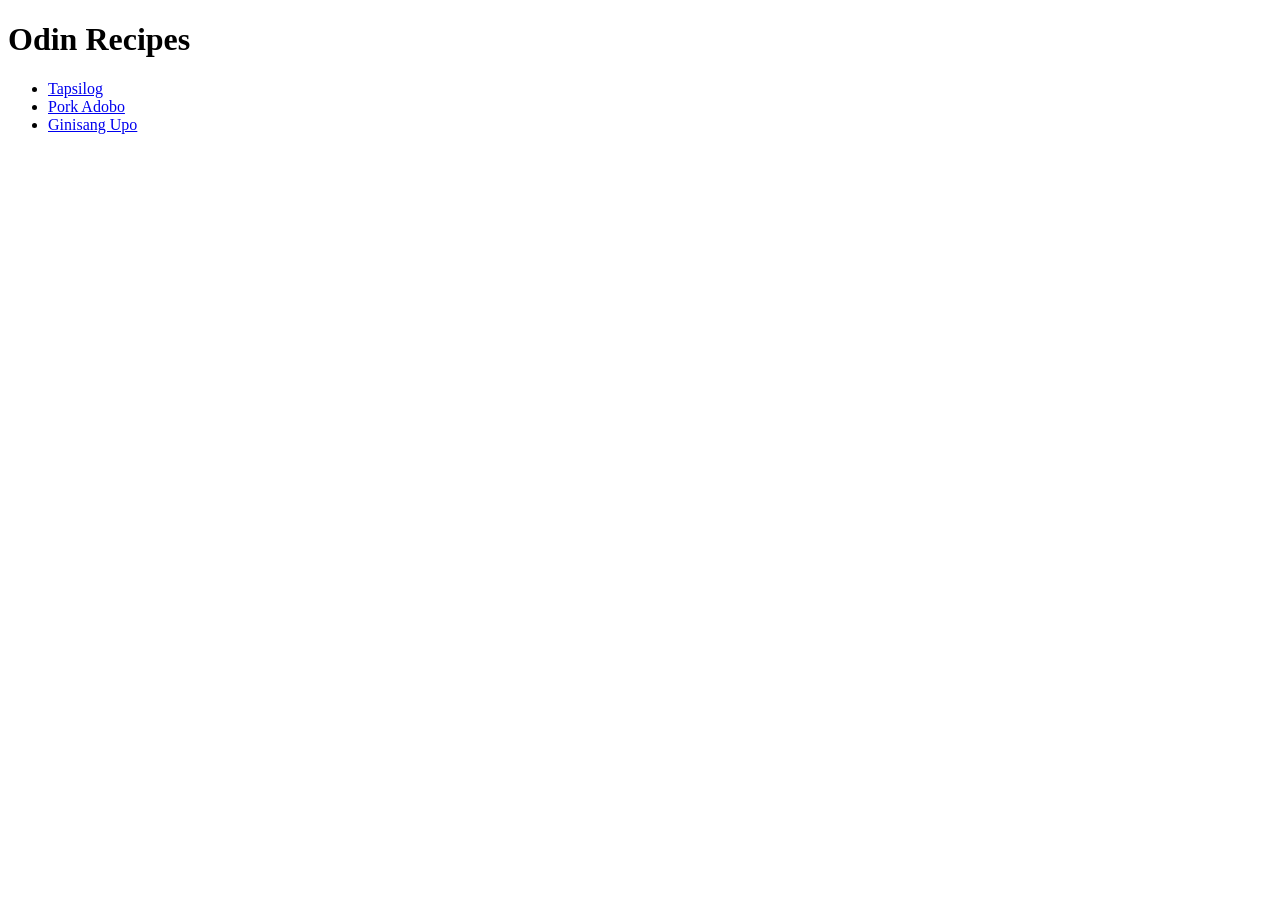
<file: index.html>
<!DOCTYPE html>
<html lang="en">
<head>
    <meta charset="UTF-8">
    <meta name="viewport" content="width=device-width, initial-scale=1.0">
    <title>Odin Recipes</title>
</head>
<body>
    <h1>Odin Recipes</h1>
    <ul>
        <li><a href="./recipes/tapsilog.html">Tapsilog</a></li>
        <li><a href="./recipes/porkadobo.html">Pork Adobo</a></li>
        <li><a href="./recipes/ginisangupo.html">Ginisang Upo</a></li>
    </ul>
</body>
</html>
</file>
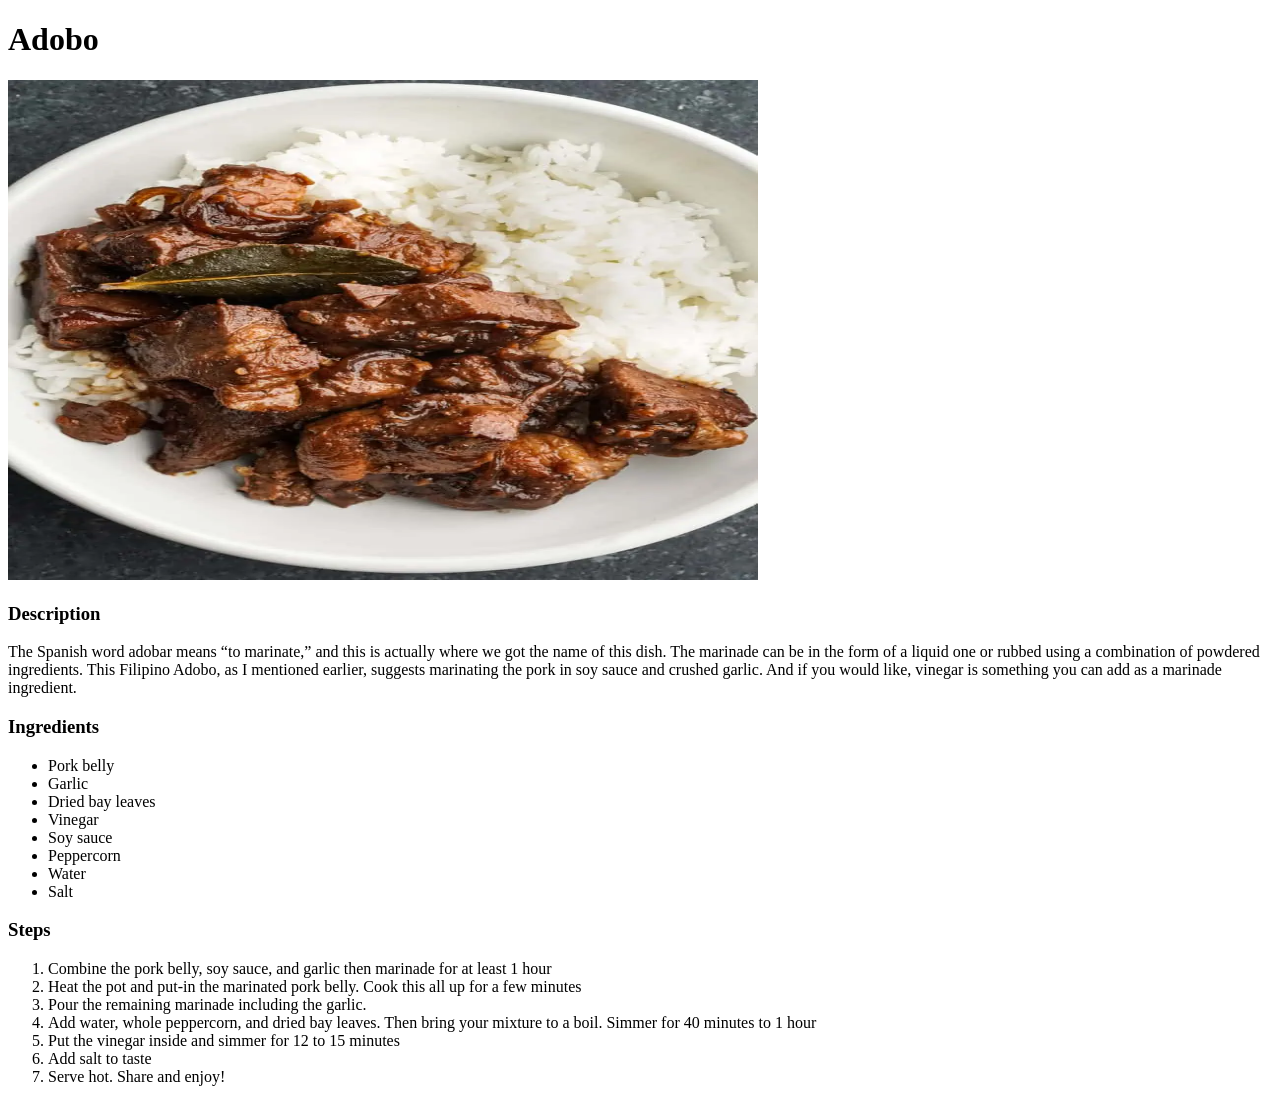
<file: recipes/adobo.html>
<!DOCTYPE html>
<html lang="en">
<head>
    <meta charset="UTF-8">
    <meta name="viewport" content="width=device-width, initial-scale=1.0">
    <title>Project: Recipes</title>
    <link rel="stylesheet" href="../styles.css">
</head>
<body>
    <h1>Adobo</h1>
    <img src="../images/adobo.webp">
    <h3>Description</h3>
    <p>The Spanish word adobar means “to marinate,” and this is actually where we got the name of this dish. The marinade can be in the form of a liquid one or rubbed using a combination of powdered ingredients. This Filipino Adobo, as I mentioned earlier, suggests marinating the pork in soy sauce and crushed garlic. And if you would like, vinegar is something you can add as a marinade ingredient.</p>

    <h3>Ingredients</h3>
    <ul>
        <li>Pork belly</li>
        <li>Garlic</li>
        <li>Dried bay leaves</li>
        <li>Vinegar</li>
        <li>Soy sauce</li>
        <li>Peppercorn</li>
        <li>Water</li>
        <li>Salt</li>
    </ul>

    <h3>Steps</h3>
    <ol>
        <li>Combine the pork belly, soy sauce, and garlic then marinade for at least 1 hour</li>
        <li>Heat the pot and put-in the marinated pork belly. Cook this all up for a few minutes</li>
        <li>Pour the remaining marinade including the garlic.</li>
        <li>Add water, whole peppercorn, and dried bay leaves. Then bring your mixture to a boil. Simmer for 40 minutes to 1 hour</li>
        <li>Put the vinegar inside and simmer for 12 to 15 minutes</li>
        <li>Add salt to taste</li>
        <li>Serve hot. Share and enjoy!</li>
    </ol>
</body>
</html>
</file>
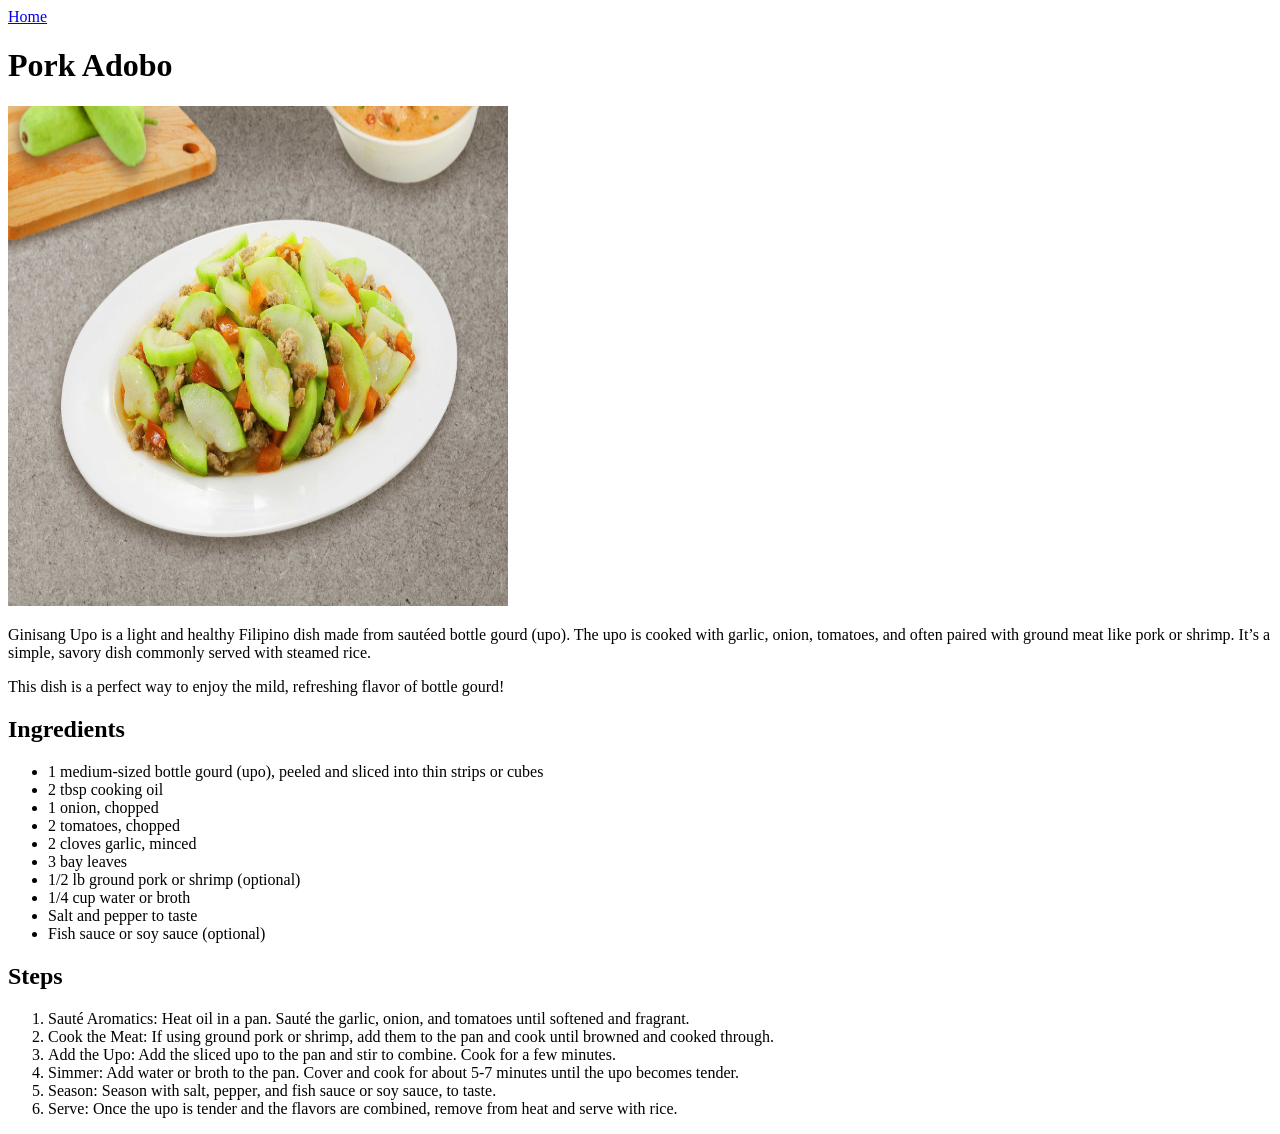
<file: recipes/ginisangupo.html>
<!DOCTYPE html>
<html lang="en">
<head>
    <meta charset="UTF-8">
    <meta name="viewport" content="width=device-width, initial-scale=1.0">
    <title>Odin Recipes | Ginisang Upo</title>
</head>
<body>
    <a href="../index.html">Home</a>
    <br>
    <h1>Pork Adobo</h1>
    <img src="./ginisangupo.jpg" alt="Ginisang Upo" height="500" width="500">
    <p>Ginisang Upo is a light and healthy Filipino dish made from sautéed bottle gourd (upo). The upo is cooked with garlic, onion, tomatoes, and often paired with ground meat like pork or shrimp. It’s a simple, savory dish commonly served with steamed rice.</p>
    <p>This dish is a perfect way to enjoy the mild, refreshing flavor of bottle gourd!</p>
    <h2>Ingredients</h2>
    <ul>
        <li>1 medium-sized bottle gourd (upo), peeled and sliced into thin strips or cubes</li>
        <li>2 tbsp cooking oil</li>
        <li>1 onion, chopped</li>
        <li>2 tomatoes, chopped</li>
        <li>2 cloves garlic, minced</li>
        <li>3 bay leaves</li>
        <li>1/2 lb ground pork or shrimp (optional)</li>
        <li>1/4 cup water or broth</li>
        <li>Salt and pepper to taste</li>
        <li>Fish sauce or soy sauce (optional)</li>
    </ul>
    <h2>Steps</h2>
    <ol>
        <li>Sauté Aromatics: Heat oil in a pan. Sauté the garlic, onion, and tomatoes until softened and fragrant.</li>
        <li>Cook the Meat: If using ground pork or shrimp, add them to the pan and cook until browned and cooked through.</li>
        <li>Add the Upo: Add the sliced upo to the pan and stir to combine. Cook for a few minutes.</li>
        <li>Simmer: Add water or broth to the pan. Cover and cook for about 5-7 minutes until the upo becomes tender.</li>
        <li>Season: Season with salt, pepper, and fish sauce or soy sauce, to taste.</li>
        <li>Serve: Once the upo is tender and the flavors are combined, remove from heat and serve with rice.</li>
    </ol>
</body>
</html>
</file>
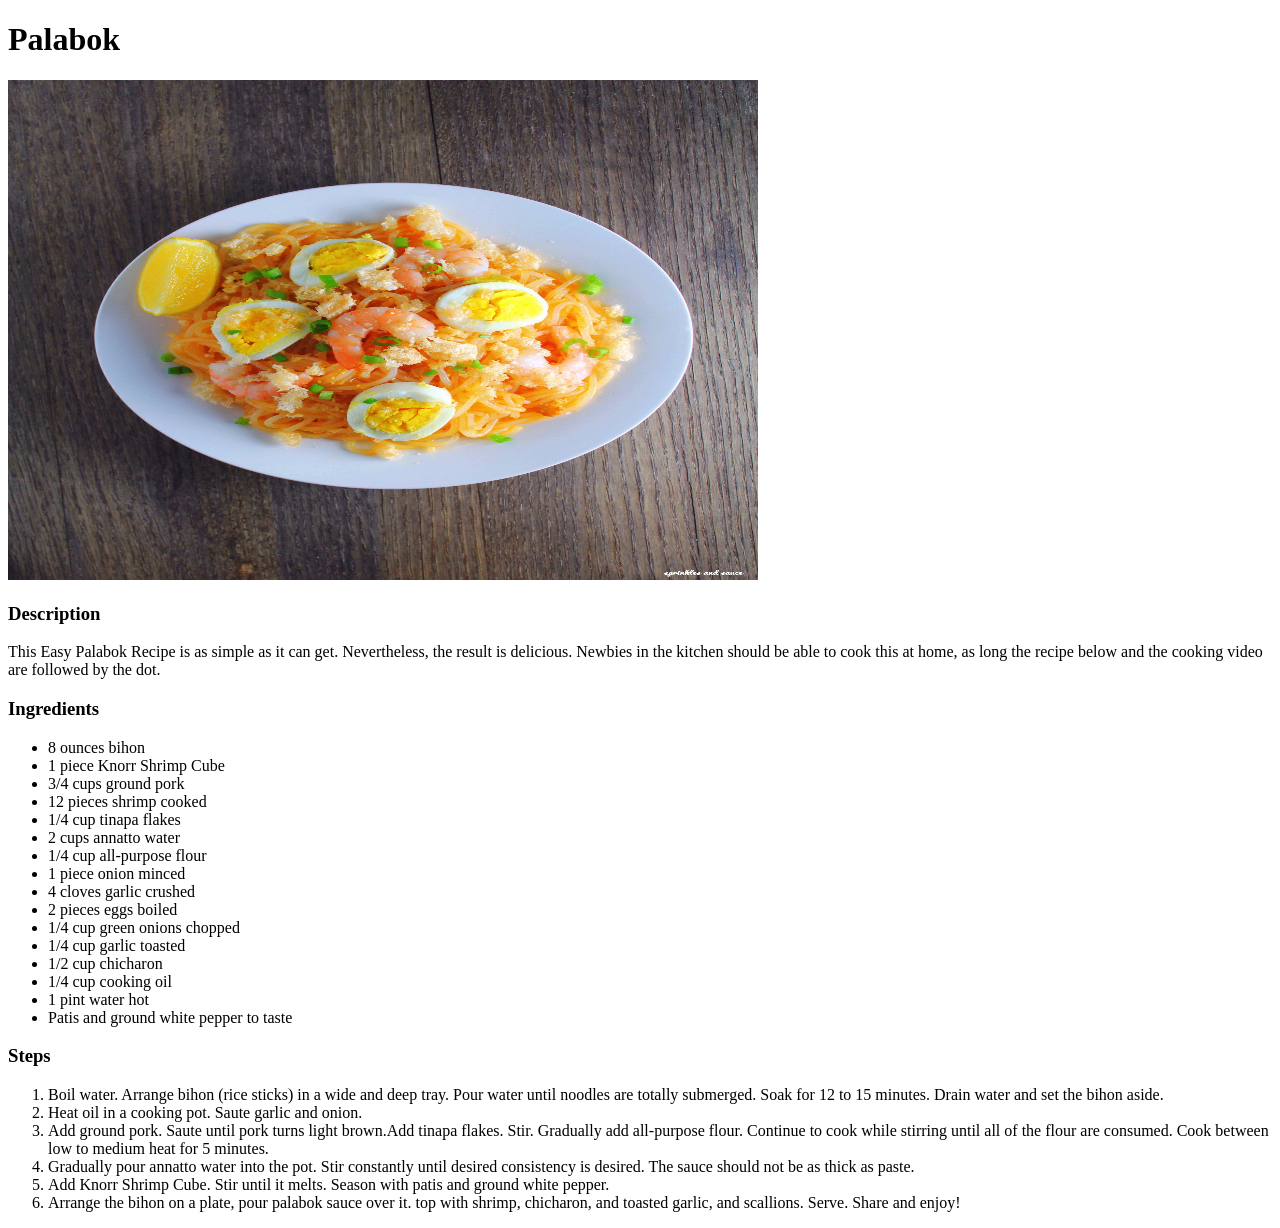
<file: recipes/palabok.html>
<!DOCTYPE html>
<html lang="en">
<head>
    <meta charset="UTF-8">
    <meta name="viewport" content="width=device-width, initial-scale=1.0">
    <title>Project: Recipes</title>
    <link rel="stylesheet" href="../styles.css">
</head>
<body>
    <h1>Palabok</h1>
    <img src="../images/Palabok.jpg">
    <h3>Description</h3>
    <p>This Easy Palabok Recipe is as simple as it can get. Nevertheless, the result is delicious. Newbies in the kitchen should be able to cook this at home, as long the recipe below and the cooking video are followed by the dot.</p>

    <h3>Ingredients</h3>
    <ul>
        <li>8 ounces bihon</li>
        <li>1 piece Knorr Shrimp Cube</li>
        <li>3/4 cups ground pork</li>
        <li>12 pieces shrimp cooked</li>
        <li>1/4 cup tinapa flakes</li>
        <li>2 cups annatto water</li>
        <li>1/4 cup all-purpose flour</li>
        <li>1 piece onion minced</li>
        <li>4 cloves garlic crushed</li>
        <li>2 pieces eggs boiled</li>
        <li>1/4 cup green onions chopped</li>
        <li>1/4 cup garlic toasted</li>
        <li>1/2 cup chicharon</li>
        <li>1/4 cup cooking oil</li>
        <li>1 pint water hot</li>
        <li>Patis and ground white pepper to taste</li>
    </ul>

    <h3>Steps</h3>
    <ol>
        <li>Boil water. Arrange bihon (rice sticks) in a wide and deep tray. Pour water until noodles are totally submerged. Soak for 12 to 15 minutes. Drain water and set the bihon aside.</li>
        <li>Heat oil in a cooking pot. Saute garlic and onion.</li>
        <li>Add ground pork. Saute until pork turns light brown.Add tinapa flakes. Stir. Gradually add all-purpose flour. Continue to cook while stirring until all of the flour are consumed. Cook between low to medium heat for 5 minutes.</li>
        <li>Gradually pour annatto water into the pot. Stir constantly until desired consistency is desired. The sauce should not be as thick as paste.</li>
        <li>Add Knorr Shrimp Cube. Stir until it melts. Season with patis and ground white pepper.</li>
        <li>Arrange the bihon on a plate, pour palabok sauce over it. top with shrimp, chicharon, and toasted garlic, and scallions. Serve. Share and enjoy!</li>
    </ol>
</body>
</html>
</file>
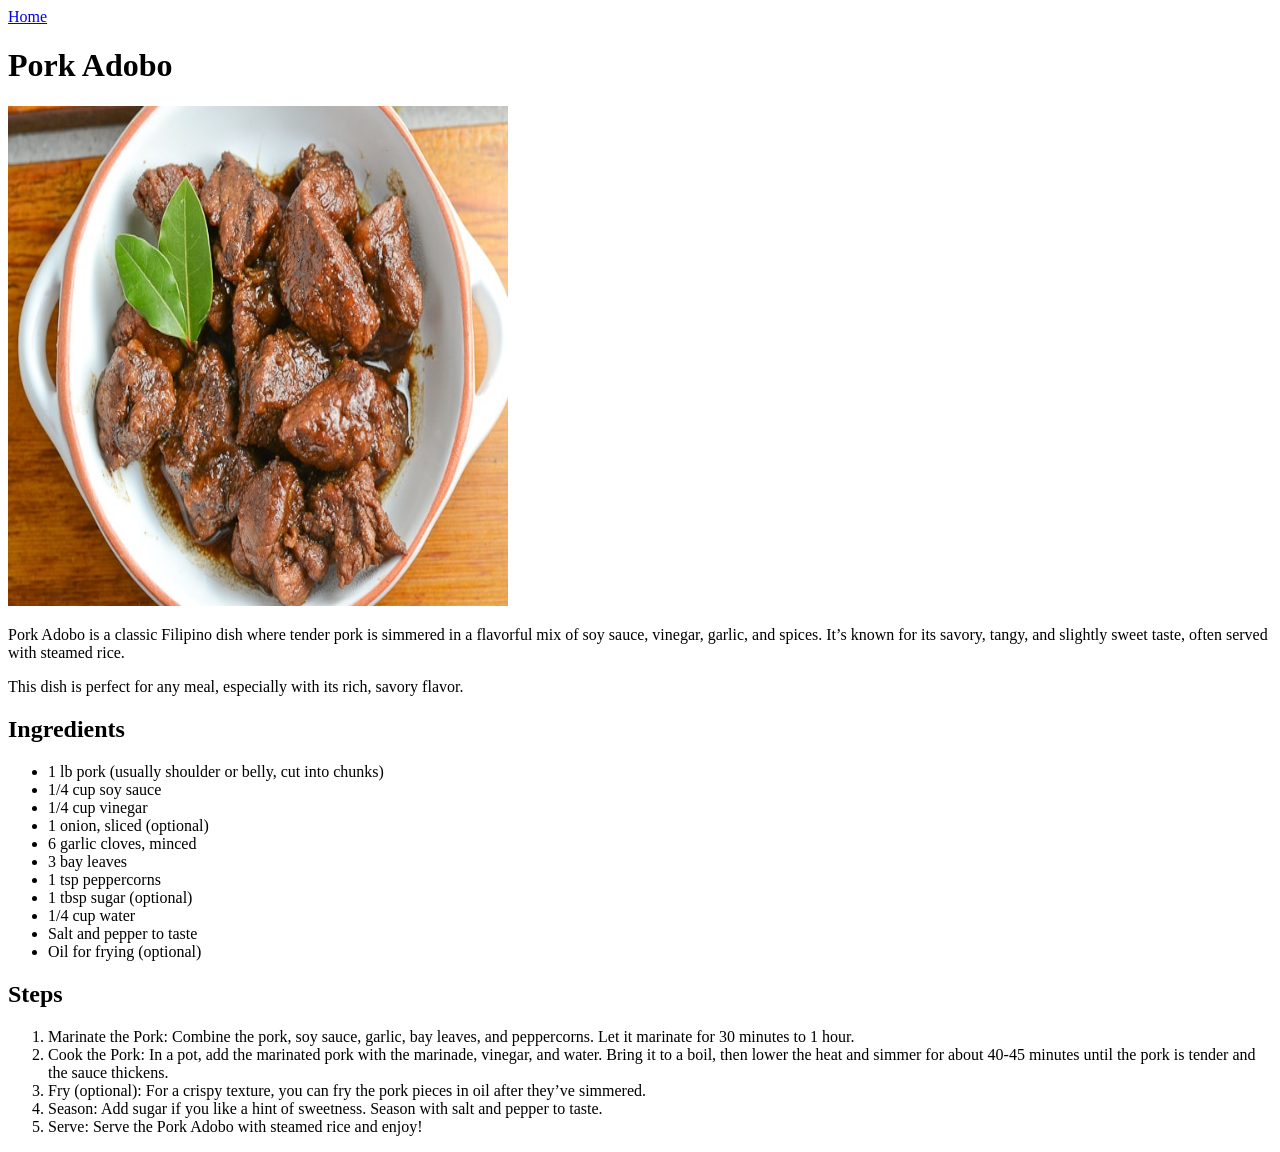
<file: recipes/porkadobo.html>
<!DOCTYPE html>
<html lang="en">
<head>
    <meta charset="UTF-8">
    <meta name="viewport" content="width=device-width, initial-scale=1.0">
    <title>Odin Recipes | Pork Adobo</title>
</head>
<body>
    <a href="../index.html">Home</a>
    <br>
    <h1>Pork Adobo</h1>
    <img src="./porkadobo.jpg" alt="Pork Adobo" height="500" width="500">
    <p>Pork Adobo is a classic Filipino dish where tender pork is simmered in a flavorful mix of soy sauce, vinegar, garlic, and spices. It’s known for its savory, tangy, and slightly sweet taste, often served with steamed rice.</p>
    <p>This dish is perfect for any meal, especially with its rich, savory flavor.</p>
    <h2>Ingredients</h2>
    <ul>
        <li>1 lb pork (usually shoulder or belly, cut into chunks)</li>
        <li>1/4 cup soy sauce</li>
        <li>1/4 cup vinegar</li>
        <li>1 onion, sliced (optional)</li>
        <li>6 garlic cloves, minced</li>
        <li>3 bay leaves</li>
        <li>1 tsp peppercorns</li>
        <li>1 tbsp sugar (optional)</li>
        <li>1/4 cup water</li>
        <li>Salt and pepper to taste</li>
        <li>Oil for frying (optional)</li>
    </ul>
    <h2>Steps</h2>
    <ol>
        <li>Marinate the Pork: Combine the pork, soy sauce, garlic, bay leaves, and peppercorns. Let it marinate for 30 minutes to 1 hour.</li>
        <li>Cook the Pork: In a pot, add the marinated pork with the marinade, vinegar, and water. Bring it to a boil, then lower the heat and simmer for about 40-45 minutes until the pork is tender and the sauce thickens.</li>
        <li>Fry (optional): For a crispy texture, you can fry the pork pieces in oil after they’ve simmered.</li>
        <li>Season: Add sugar if you like a hint of sweetness. Season with salt and pepper to taste.</li>
        <li>Serve: Serve the Pork Adobo with steamed rice and enjoy!</li>
    </ol>
</body>
</html>
</file>
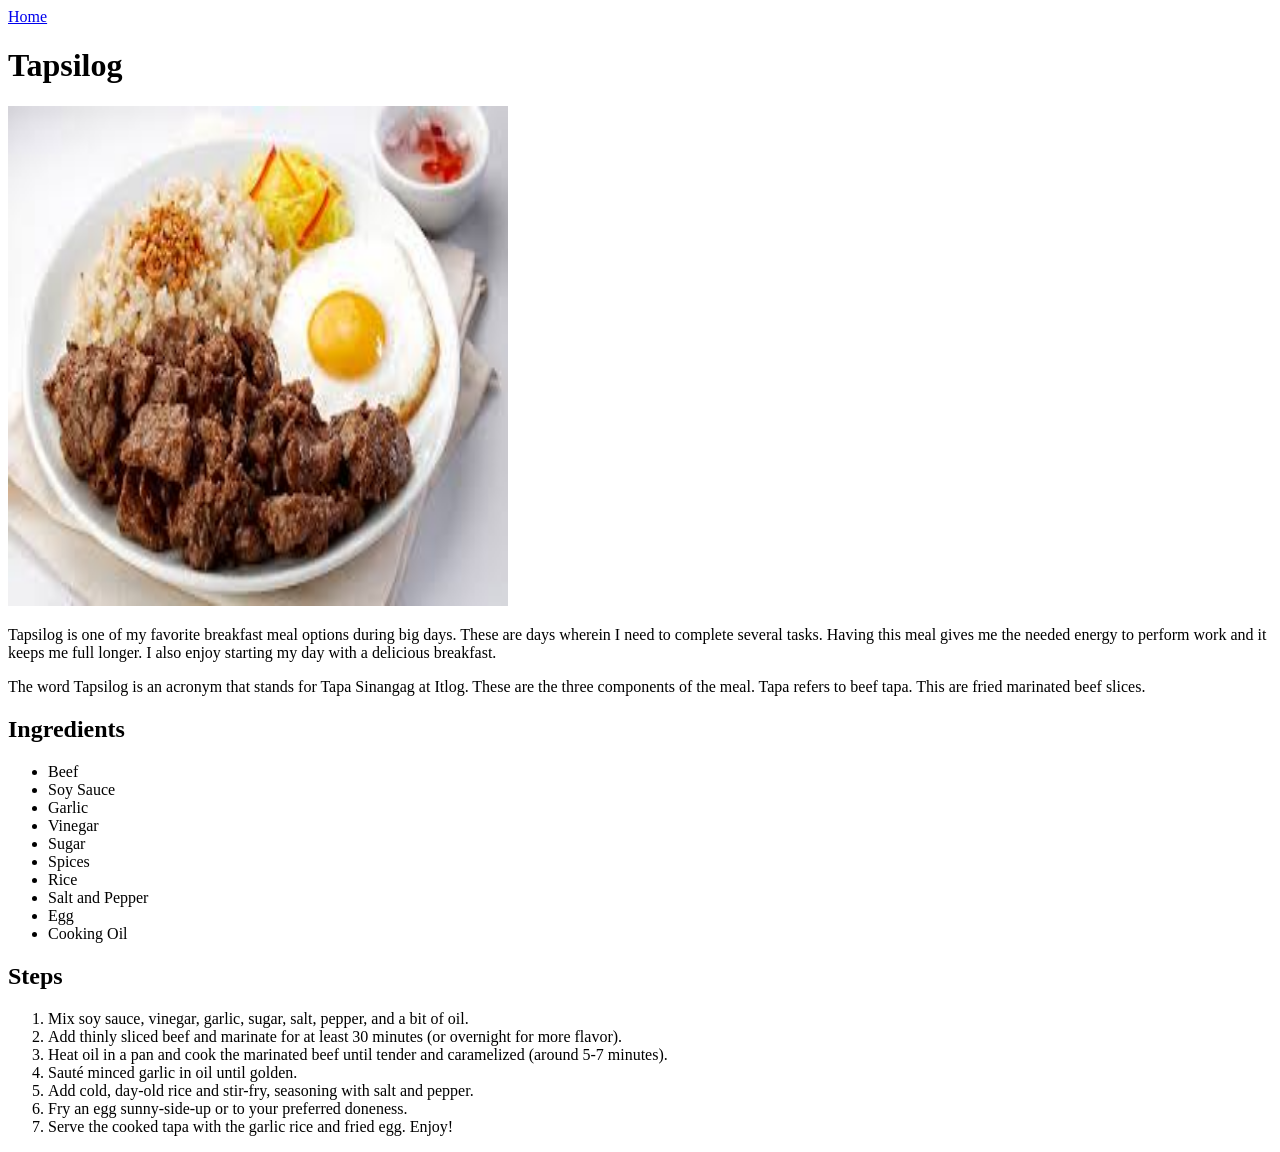
<file: recipes/tapsilog.html>
<!DOCTYPE html>
<html lang="en">
<head>
    <meta charset="UTF-8">
    <meta name="viewport" content="width=device-width, initial-scale=1.0">
    <title>Odin Recipes | Tapsilog</title>
</head>
<body>
    <a href="../index.html">Home</a>
    <br>
    <h1>Tapsilog</h1>
    <img src="./tapsilog.jpeg" alt="Tapsilog" height="500" width="500">
    <p>Tapsilog is one of my favorite breakfast meal options during big days. These are days wherein I need to complete several tasks. Having this meal gives me the needed energy to perform work and it keeps me full longer. I also enjoy starting my day with a delicious breakfast.</p>
    <p>The word Tapsilog is an acronym that stands for Tapa Sinangag at Itlog. These are the three components of the meal. Tapa refers to beef tapa. This are fried marinated beef slices.</p>
    <h2>Ingredients</h2>
    <ul>
        <li>Beef</li>
        <li>Soy Sauce</li>
        <li>Garlic</li>
        <li>Vinegar</li>
        <li>Sugar</li>
        <li>Spices</li>
        <li>Rice</li>
        <li>Salt and Pepper</li>
        <li>Egg</li>
        <li>Cooking Oil</li>
    </ul>
    <h2>Steps</h2>
    <ol>
        <li>Mix soy sauce, vinegar, garlic, sugar, salt, pepper, and a bit of oil.</li>
        <li>Add thinly sliced beef and marinate for at least 30 minutes (or overnight for more flavor).</li>
        <li>Heat oil in a pan and cook the marinated beef until tender and caramelized (around 5-7 minutes).</li>
        <li>Sauté minced garlic in oil until golden.</li>
        <li>Add cold, day-old rice and stir-fry, seasoning with salt and pepper.</li>
        <li>Fry an egg sunny-side-up or to your preferred doneness.</li>
        <li>Serve the cooked tapa with the garlic rice and fried egg. Enjoy!</li>
    </ol>
</body>
</html>
</file>
<file: styles.css>
img {
    width: 750px;
    height: 500px;
}
</file>
